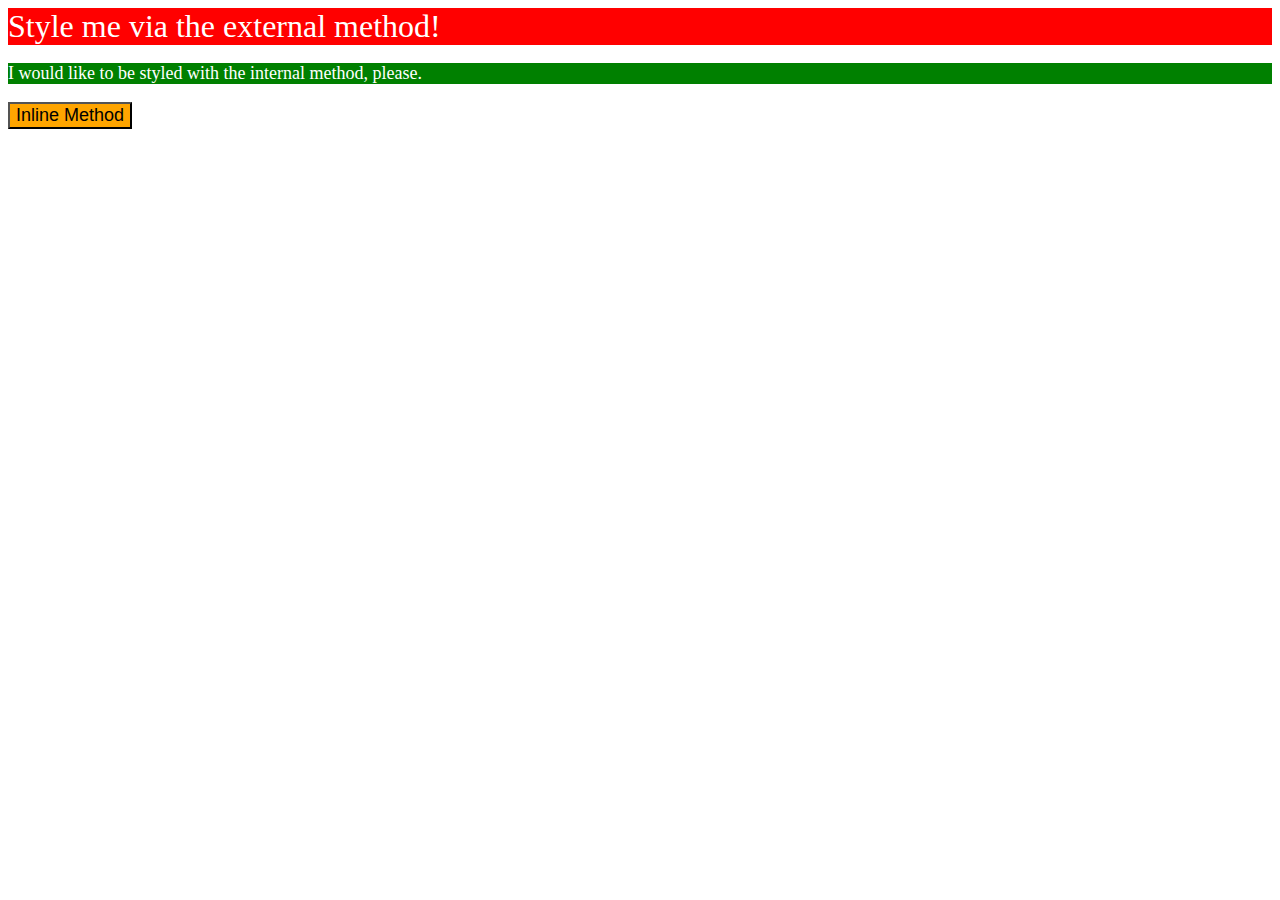
<file: foundations/01-css-methods/index.html>
<!DOCTYPE html>
<html lang="en">
<head>
  
  <meta charset="UTF-8">
  <meta http-equiv="X-UA-Compatible" content="IE=edge">
  <meta name="viewport" content="width=device-width, initial-scale=1.0">
  <title>Methods for Adding CSS</title>

  <link rel="stylesheet" href="styles.css" media="screen">
  <style>
      p { 
          color: white;
          background-color: green;
          font-size: 18px;
      }
  </style>
</head>
<body>
  <div>Style me via the external method!</div>
  <p>I would like to be styled with the internal method, please.</p>
  <button style="color: black; background-color: orange; font-size:18px">Inline Method</button>
  
</body>
</html>
</file>
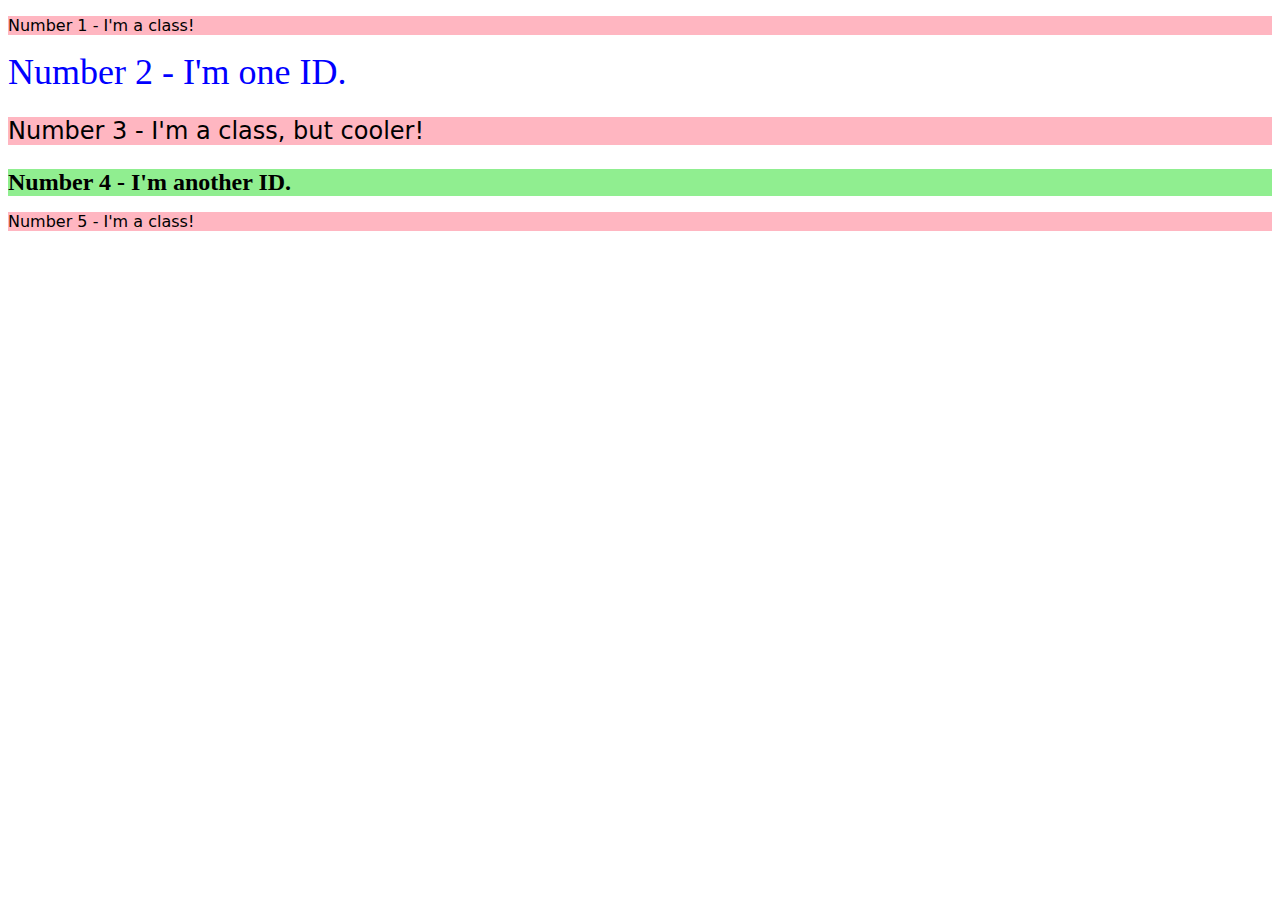
<file: foundations/02-class-id-selectors/index.html>
<!DOCTYPE html>
<html lang="en">
<head>
  <meta charset="UTF-8">
  <meta http-equiv="X-UA-Compatible" content="IE=edge">
  <meta name="viewport" content="width=device-width, initial-scale=1.0">
  <title>Class and ID Selectors</title>
  <link rel="stylesheet" href="style.css">
</head>
<body>
  <p class="num1">Number 1 - I'm a class!</p>
  <div id="num2">Number 2 - I'm one ID.</div>
  <p class=num3>Number 3 - I'm a class, but cooler!</p>
  <div id ="num4">Number 4 - I'm another ID.</div>
  <p class="num5">Number 5 - I'm a class!</p>
</body>
</html>
</file>
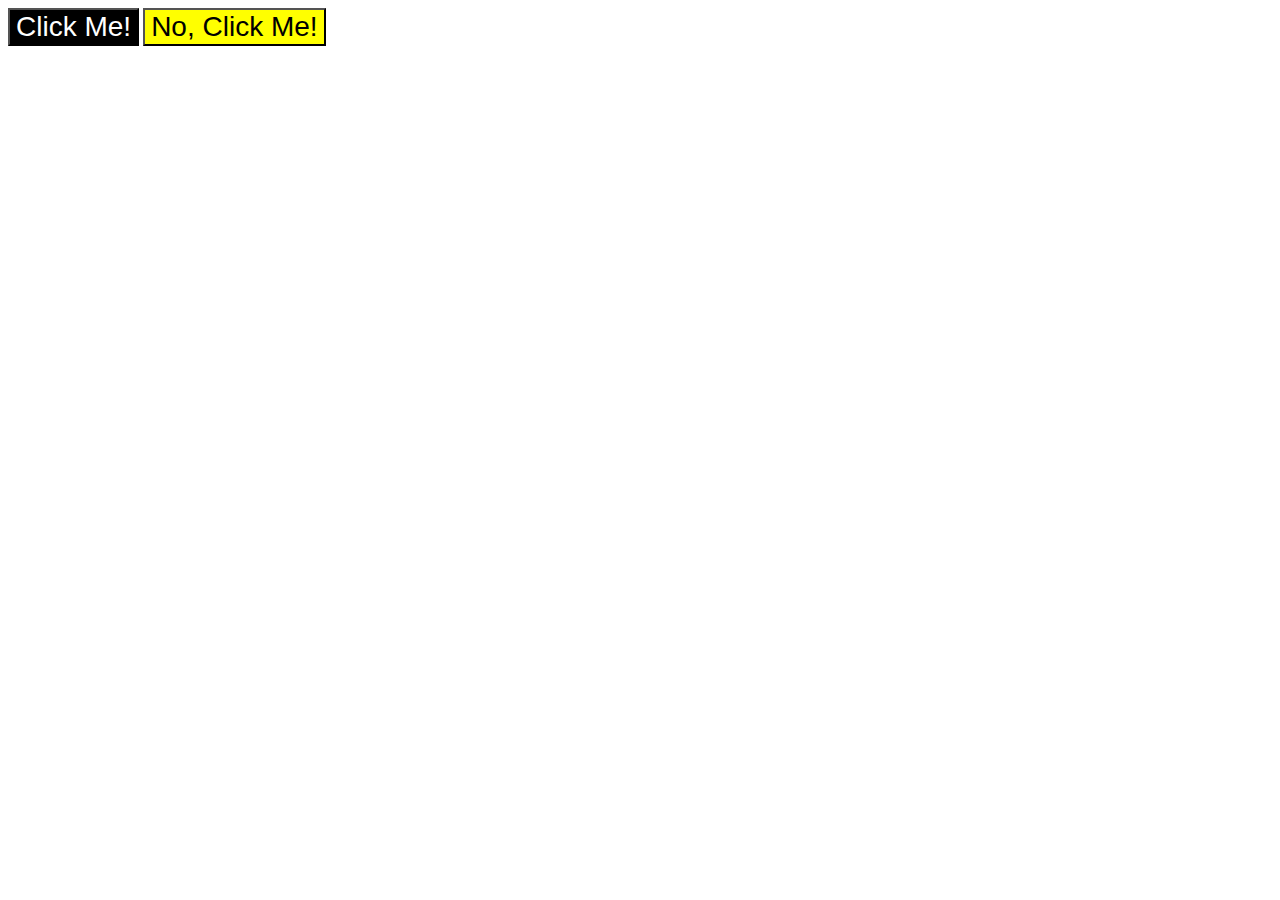
<file: foundations/03-grouping-selectors/index.html>
<!DOCTYPE html>
<html lang="en">
<head>
  <meta charset="UTF-8">
  <meta http-equiv="X-UA-Compatible" content="IE=edge">
  <meta name="viewport" content="width=device-width, initial-scale=1.0">
  <title>Grouping Selectors</title>
  <link rel="stylesheet" href="style.css">
</head>
<body>
  <button class="click-me">Click Me!</button>
  <button class="no-click-me">No, Click Me!</button>
</body>
</html>
</file>
<file: foundations/01-css-methods/styles.css>
div {
    background-color: red;
    color: white;
    font-size: 32px;
}
</file>
<file: foundations/02-class-id-selectors/style.css>
p{
    background-color: lightpink; 
    font-family: "Verdana","DejaVu Sans","sans-serif";
}

#num2{
    color: blue;
    font-size: 36px;
}
 .num3{
 font-size: 24px;
}

#num4{
   background-color: lightgreen; 
   font-size: 24px;
   font-weight: bold;
}
</file>
<file: foundations/03-grouping-selectors/style.css>
button{
    font-family: "Helvetica","Times New Roman", "sans-serif";
    font-size:28px;
}

.click-me{
    background-color: black;
    color: white;
}

.no-click-me{
    background-color: yellow;
}
</file>
